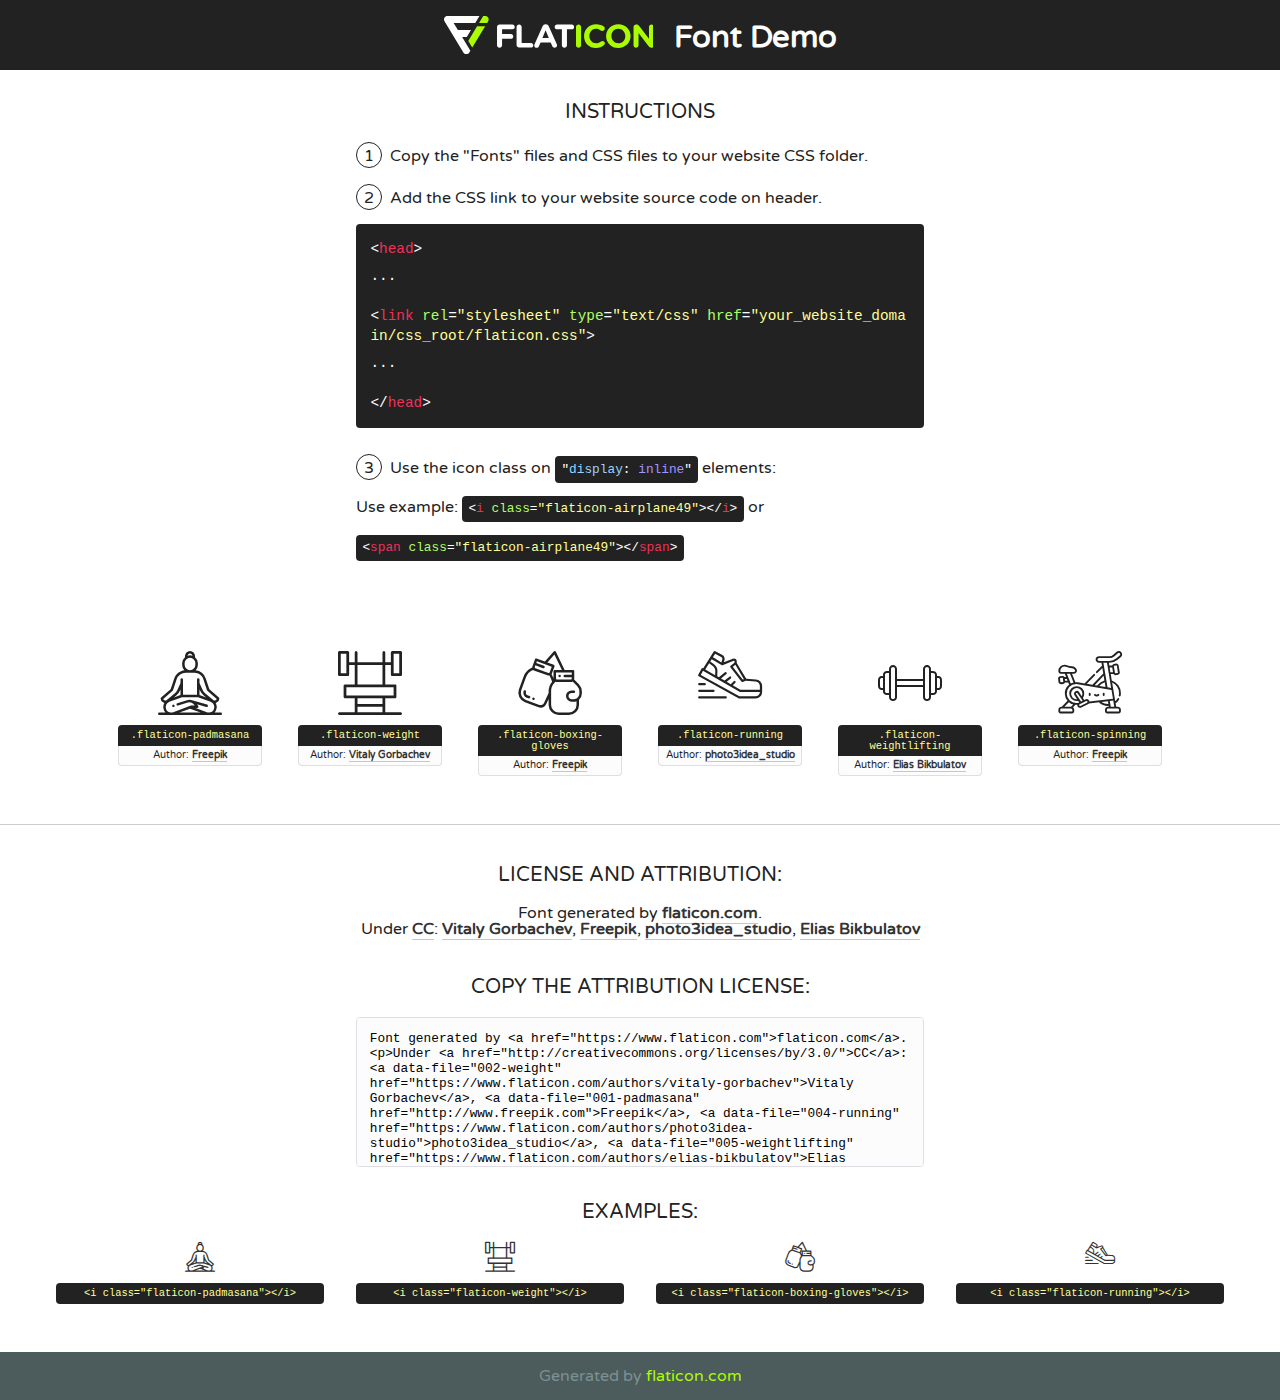
<file: fonts/flaticon-2/font/flaticon.html>
<!DOCTYPE html>
<!--
  Flaticon icon font: Flaticon
  Creation date: 08/11/2018 11:15
-->
<html>
<!DOCTYPE html>
<html>

<head>
    <title>Flaticon WebFont</title>
    <link href="http://fonts.googleapis.com/css?family=Varela+Round" rel="stylesheet" type="text/css" />
    <link rel="stylesheet" type="text/css" href="flaticon.css">
    <meta charset="UTF-8">
    <style>
    html, body, div, span, applet, object, iframe,
    h1, h2, h3, h4, h5, h6, p, blockquote, pre,
    a, abbr, acronym, address, big, cite, code,
    del, dfn, em, img, ins, kbd, q, s, samp,
    small, strike, strong, sub, sup, tt, var,
    b, u, i, center,
    dl, dt, dd, ol, ul, li,
    fieldset, form, label, legend,
    table, caption, tbody, tfoot, thead, tr, th, td,
    article, aside, canvas, details, embed, 
    figure, figcaption, footer, header, hgroup, 
    menu, nav, output, ruby, section, summary,
    time, mark, audio, video {
        margin: 0;
        padding: 0;
        border: 0;
        font-size: 100%;
        font: inherit;
        vertical-align: baseline;
    }
    /* HTML5 display-role reset for older browsers */
    article, aside, details, figcaption, figure, 
    footer, header, hgroup, menu, nav, section {
        display: block;
    }
    body {
        line-height: 1;
    }
    ol, ul {
        list-style: none;
    }
    blockquote, q {
        quotes: none;
    }
    blockquote:before, blockquote:after,
    q:before, q:after {
        content: '';
        content: none;
    }
    table {
        border-collapse: collapse;
        border-spacing: 0;
    }
    body {
        font-family: 'Varela Round', Helvetica, Arial, sans-serif;
        font-size: 16px;
        color: #222;
    }
    a {
        color: #333;
        border-bottom: 1px solid #a9fd00;
        font-weight: bold;
        text-decoration: none;
    }
    * {
        -moz-box-sizing: border-box;
        -webkit-box-sizing: border-box;
        box-sizing: border-box;
        margin: 0;
        padding: 0;
    }
    [class^="flaticon-"]:before, [class*=" flaticon-"]:before, [class^="flaticon-"]:after, [class*=" flaticon-"]:after {
        font-family: Flaticon;
        font-size: 30px;
        font-style: normal;
        margin-left: 20px;
        color: #333;
    }
    .wrapper {
        max-width: 600px;
        margin: auto;
        padding: 0 1em;
    }
    .title {
        font-size: 1.25em;
        text-align: center;
        margin-bottom: 1em;
        text-transform: uppercase;
    }
    header {
        text-align: center;
        background-color: #222;
        color: #fff;
        padding: 1em;
    }
    header .logo {
        width: 210px;
        height: 38px;
        display: inline-block;
        vertical-align: middle;
        margin-right: 1em;
        border: none;
    }
    header strong {
        font-size: 1.95em;
        font-weight: bold;
        vertical-align: middle;
        margin-top: 5px;
        display: inline-block;
    }
    .demo {
        margin: 2em auto;
        line-height: 1.25em;
    }
    .demo ul li {
        margin-bottom: 1em;
    }
    .demo ul li .num {
        color: #222;
        border-radius: 20px;
        display: inline-block;
        width: 26px;
        padding: 3px;
        height: 26px;
        text-align: center;
        margin-right: 0.5em;
        border: 1px solid #222;
    }
    .demo ul li code {
        background-color: #222;
        border-radius: 4px;
        padding: 0.25em 0.5em;
        display: inline-block;
        color: #fff;
        font-family: Consolas,Monaco,Lucida Console,Liberation Mono,DejaVu Sans Mono,Bitstream Vera Sans Mono,Courier New, monospace;
        font-weight: lighter;
        margin-top: 1em;
        font-size: 0.8em;
        word-break: break-all;
    }
    .demo ul li code.big {
        padding: 1em;
        font-size: 0.9em;
    }
    .demo ul li code .red {
        color: #EF3159;
    }
    .demo ul li code .green {
        color: #ACFF65;
    }
    .demo ul li code .yellow {
        color: #FFFF99;
    }
    .demo ul li code .blue {
        color: #99D3FF;
    }
    .demo ul li code .purple {
        color: #A295FF;
    }
    .demo ul li code .dots {
        margin-top: 0.5em;
        display: block;
    }
    #glyphs {
        border-bottom: 1px solid #ccc;
        padding: 2em 0;
        text-align: center;
    }
    .glyph {
        display: inline-block;
        width: 9em;
        margin: 1em;
        text-align: center;
        vertical-align: top;
        background: #FFF;
    }
    .glyph .glyph-icon {
        padding: 10px;
        display: block;
        font-family:"Flaticon";
        font-size: 64px;
        line-height: 1;
    }
    .glyph .glyph-icon:before {
        font-size: 64px;
        color: #222;
        margin-left: 0;
    }
    .class-name {
        font-size: 0.65em;
        background-color: #222;
        color: #fff;
        border-radius: 4px 4px 0 0;
        padding: 0.5em;
        color: #FFFF99;
        font-family: Consolas,Monaco,Lucida Console,Liberation Mono,DejaVu Sans Mono,Bitstream Vera Sans Mono,Courier New, monospace;
    }
    .author-name {
        font-size: 0.6em;
        background-color: #fcfcfd;
        border: 1px solid #DEDEE4;
        border-top: 0;
        border-radius: 0 0 4px 4px;
        padding: 0.5em;
    }
    .class-name:last-child {
        font-size: 10px;
        color:#888;
    }
    .class-name:last-child a {
        font-size: 10px;
        color:#555;
    }
    .class-name:last-child a:hover {
        color:#a9fd00;
    }
    .glyph > input {
        display: block;
        width: 100px;
        margin: 5px auto;
        text-align: center;
        font-size: 12px;
        cursor: text;
    }
    .glyph > input.icon-input {
        font-family:"Flaticon";
        font-size: 16px;
        margin-bottom: 10px;
    }
    .attribution .title {
        margin-top: 2em;
    }
    .attribution textarea {
        background-color: #fcfcfd;
        padding: 1em;
        border: none;
        box-shadow: none;
        border: 1px solid #DEDEE4;
        border-radius: 4px;
        resize: none;
        width: 100%;
        height: 150px;
        font-size: 0.8em;
        font-family: Consolas,Monaco,Lucida Console,Liberation Mono,DejaVu Sans Mono,Bitstream Vera Sans Mono,Courier New, monospace;
        -webkit-appearance: none;
    }
    .iconsuse {
        margin: 2em auto;
        text-align: center;
        max-width: 1200px;
    }
    .iconsuse:after {
        content: '';
        display: table;
        clear: both;
    }
    .iconsuse .image {
        float: left;
        width: 25%;
        padding: 0 1em;
    }
    .iconsuse .image p {
        margin-bottom: 1em;
    }
    .iconsuse .image span {
        display: block;
        font-size: 0.65em;
        background-color: #222;
        color: #fff;
        border-radius: 4px;
        padding: 0.5em;
        color: #FFFF99;
        margin-top: 1em;
        font-family: Consolas,Monaco,Lucida Console,Liberation Mono,DejaVu Sans Mono,Bitstream Vera Sans Mono,Courier New, monospace;
    }
    #footer {
        text-align: center;
        background-color: #4C5B5C;
        color: #7c9192;
        padding: 1em;
    }
    #footer a {
        border: none;
        color: #a9fd00;
        font-weight: normal;
    }
    @media (max-width: 960px) {
        .iconsuse .image {
            width: 50%;
        }
    }
    @media (max-width: 560px) {
        .iconsuse .image {
            width: 100%;
        }
    }
    </style>
</head>

<body class="characters-off">

    <header>
        <a href="https://www.flaticon.com" target="_blank" class="logo">
            <svg version="1.1" xmlns="http://www.w3.org/2000/svg" xmlns:xlink="http://www.w3.org/1999/xlink" xmlns:a="http://ns.adobe.com/AdobeSVGViewerExtensions/3.0/" viewBox="0 0 560.875 102.036" enable-background="new 0 0 560.875 102.036" xml:space="preserve">
                <defs>
                </defs>
                <g>
                    <g class="letters">
                        <path fill="#ffffff" d="M141.596,29.675c0-3.777,2.985-6.767,6.764-6.767h34.438c3.426,0,6.15,2.728,6.15,6.15
                        c0,3.43-2.724,6.149-6.15,6.149h-27.674v13.091h23.719c3.429,0,6.151,2.724,6.151,6.15c0,3.43-2.723,6.149-6.151,6.149h-23.719
                        v17.574c0,3.773-2.986,6.761-6.764,6.761c-3.779,0-6.764-2.989-6.764-6.761V29.675z"></path>
                        <path fill="#ffffff" d="M193.844,29.149c0-3.781,2.985-6.767,6.764-6.767c3.776,0,6.763,2.985,6.763,6.767v42.957h25.039
                        c3.426,0,6.149,2.726,6.149,6.153c0,3.425-2.723,6.15-6.149,6.15h-31.802c-3.779,0-6.764-2.986-6.764-6.768V29.149z"></path>
                        <path fill="#ffffff" d="M241.891,75.71l21.438-48.407c1.492-3.341,4.215-5.357,7.906-5.357h0.792
                        c3.686,0,6.323,2.017,7.815,5.357l21.439,48.407c0.436,0.967,0.701,1.845,0.701,2.723c0,3.602-2.809,6.501-6.414,6.501
                        c-3.161,0-5.269-1.845-6.499-4.655l-4.132-9.661h-27.059l-4.301,10.102c-1.144,2.631-3.426,4.214-6.237,4.214
                        c-3.517,0-6.24-2.81-6.24-6.325C241.1,77.64,241.451,76.677,241.891,75.71z M279.932,58.666l-8.521-20.297l-8.526,20.297H279.932
                        z"></path>
                        <path fill="#ffffff" d="M314.864,35.387H301.86c-3.429,0-6.239-2.813-6.239-6.238c0-3.429,2.811-6.24,6.239-6.24h39.533
                        c3.426,0,6.237,2.811,6.237,6.24c0,3.425-2.811,6.238-6.237,6.238h-13.001v42.785c0,3.773-2.99,6.761-6.764,6.761
                        c-3.779,0-6.764-2.989-6.764-6.761V35.387z"></path>
                        <path fill="#A9FD00" d="M352.615,29.149c0-3.781,2.985-6.767,6.767-6.767c3.774,0,6.761,2.985,6.761,6.767v49.024
                        c0,3.773-2.987,6.761-6.761,6.761c-3.781,0-6.767-2.989-6.767-6.761V29.149z"></path>
                        <path fill="#A9FD00" d="M374.132,53.836v-0.179c0-17.481,13.178-31.801,32.065-31.801c9.22,0,15.459,2.458,20.557,6.238
                        c1.402,1.054,2.637,2.985,2.637,5.357c0,3.692-2.985,6.59-6.681,6.59c-1.845,0-3.071-0.702-4.044-1.319
                        c-3.776-2.813-7.729-4.393-12.562-4.393c-10.364,0-17.831,8.611-17.831,19.154v0.173c0,10.542,7.291,19.329,17.831,19.329
                        c5.715,0,9.492-1.756,13.359-4.834c1.049-0.874,2.458-1.491,4.039-1.491c3.429,0,6.325,2.813,6.325,6.236
                        c0,2.106-1.056,3.78-2.282,4.834c-5.539,4.834-12.036,7.733-21.878,7.733C387.572,85.464,374.132,71.493,374.132,53.836z"></path>
                        <path fill="#A9FD00" d="M433.009,53.836v-0.179c0-17.481,13.79-31.801,32.766-31.801c18.981,0,32.592,14.143,32.592,31.628v0.173
                        c0,17.483-13.785,31.807-32.769,31.807C446.625,85.464,433.009,71.32,433.009,53.836z M484.224,53.836v-0.179
                        c0-10.539-7.725-19.326-18.626-19.326c-10.893,0-18.449,8.611-18.449,19.154v0.173c0,10.542,7.73,19.329,18.626,19.329
                        C476.676,72.986,484.224,64.378,484.224,53.836z"></path>
                        <path fill="#A9FD00" d="M506.233,29.321c0-3.774,2.99-6.763,6.767-6.763h1.401c3.252,0,5.183,1.583,7.029,3.953l26.093,34.265
                        V29.059c0-3.692,2.99-6.677,6.681-6.677c3.683,0,6.671,2.985,6.671,6.677v48.934c0,3.78-2.987,6.765-6.764,6.765h-0.436
                        c-3.257,0-5.188-1.581-7.034-3.953l-27.056-35.492v32.944c0,3.687-2.985,6.676-6.678,6.676c-3.683,0-6.673-2.989-6.673-6.676
                        V29.321z"></path>
                    </g>
                    <g class="insignia">
                        <path fill="#ffffff" d="M48.372,56.137h12.517l11.156-18.537H37.186L25.688,18.539h57.825L94.668,0H9.271
                        C5.925,0,2.842,1.801,1.198,4.716c-1.644,2.907-1.593,6.482,0.134,9.343l50.38,83.501c1.678,2.781,4.689,4.476,7.938,4.476
                        c3.246,0,6.257-1.695,7.935-4.476l2.898-4.804L48.372,56.137z"></path>
                        <g class="i">
                            <path fill="#A9FD00" d="M93.575,18.539h0.031v0.004l21.652,0.004l2.705-4.488c1.727-2.861,1.778-6.436,0.133-9.343
                            C116.454,1.801,113.371,0,110.026,0h-5.294L93.575,18.539z"></path>
                            <polygon fill="#A9FD00" points="88.291,27.356 64.725,66.486 75.519,84.404 109.942,27.356"></polygon>
                        </g>
                    </g>
                </g>
            </svg>
        </a>
        <strong>Font Demo</strong>
    </header>


    <section class="demo wrapper">

        <p class="title">Instructions</p>

        <ul>
            <li>
                <span class="num">1</span>Copy the "Fonts" files and CSS files to your website CSS folder.
            </li>
            <li>
                <span class="num">2</span>Add the CSS link to your website source code on header.
                <code class="big">
                    &lt;<span class="red">head</span>&gt;
                    <br/><span class="dots">...</span>
                    <br/>&lt;<span class="red">link</span> <span class="green">rel</span>=<span class="yellow">"stylesheet"</span> <span class="green">type</span>=<span class="yellow">"text/css"</span> <span class="green">href</span>=<span class="yellow">"your_website_domain/css_root/flaticon.css"</span>&gt;
                    <br/><span class="dots">...</span>
                    <br/>&lt;/<span class="red">head</span>&gt;
                </code>
            </li>

            <li>
                <p>
                    <span class="num">3</span>Use the icon class on <code>"<span class="blue">display</span>:<span class="purple"> inline</span>"</code> elements:
                    <br />
                    Use example: <code>&lt;<span class="red">i</span> <span class="green">class</span>=<span class="yellow">&quot;flaticon-airplane49&quot;</span>&gt;&lt;/<span class="red">i</span>&gt;</code> or <code>&lt;<span class="red">span</span> <span class="green">class</span>=<span class="yellow">&quot;flaticon-airplane49&quot;</span>&gt;&lt;/<span class="red">span</span>&gt;</code>
            </li>
        </ul>

    </section>




   <section id="glyphs">          
    
      
        <div class="glyph"><div class="glyph-icon flaticon-padmasana"></div>
            <div class="class-name">.flaticon-padmasana</div>
            <div class="author-name">Author: <a data-file="001-padmasana" href="http://www.freepik.com">Freepik</a> </div> 
        </div>        
        
        <div class="glyph"><div class="glyph-icon flaticon-weight"></div>
            <div class="class-name">.flaticon-weight</div>
            <div class="author-name">Author: <a data-file="002-weight" href="https://www.flaticon.com/authors/vitaly-gorbachev">Vitaly Gorbachev</a> </div> 
        </div>        
        
        <div class="glyph"><div class="glyph-icon flaticon-boxing-gloves"></div>
            <div class="class-name">.flaticon-boxing-gloves</div>
            <div class="author-name">Author: <a data-file="003-boxing-gloves" href="http://www.freepik.com">Freepik</a> </div> 
        </div>        
        
        <div class="glyph"><div class="glyph-icon flaticon-running"></div>
            <div class="class-name">.flaticon-running</div>
            <div class="author-name">Author: <a data-file="004-running" href="https://www.flaticon.com/authors/photo3idea-studio">photo3idea_studio</a> </div> 
        </div>        
        
        <div class="glyph"><div class="glyph-icon flaticon-weightlifting"></div>
            <div class="class-name">.flaticon-weightlifting</div>
            <div class="author-name">Author: <a data-file="005-weightlifting" href="https://www.flaticon.com/authors/elias-bikbulatov">Elias Bikbulatov</a> </div> 
        </div>        
        
        <div class="glyph"><div class="glyph-icon flaticon-spinning"></div>
            <div class="class-name">.flaticon-spinning</div>
            <div class="author-name">Author: <a data-file="006-spinning" href="http://www.freepik.com">Freepik</a> </div> 
        </div>        
        

    </section>



    <section class="attribution wrapper"   style="text-align:center;">

      <div class="title">License and attribution:</div><div class="attrDiv">Font generated by <a href="https://www.flaticon.com">flaticon.com</a>. <div><p>Under <a href="http://creativecommons.org/licenses/by/3.0/">CC</a>: <a data-file="002-weight" href="https://www.flaticon.com/authors/vitaly-gorbachev">Vitaly Gorbachev</a>, <a data-file="001-padmasana" href="http://www.freepik.com">Freepik</a>, <a data-file="004-running" href="https://www.flaticon.com/authors/photo3idea-studio">photo3idea_studio</a>, <a data-file="005-weightlifting" href="https://www.flaticon.com/authors/elias-bikbulatov">Elias Bikbulatov</a></p>  </div>
      </div>
      <div class="title">Copy the Attribution License:</div>

    <textarea onclick="this.focus();this.select();">Font generated by &lt;a href=&quot;https://www.flaticon.com&quot;&gt;flaticon.com&lt;/a&gt;. <p>Under <a href="http://creativecommons.org/licenses/by/3.0/">CC</a>: <a data-file="002-weight" href="https://www.flaticon.com/authors/vitaly-gorbachev">Vitaly Gorbachev</a>, <a data-file="001-padmasana" href="http://www.freepik.com">Freepik</a>, <a data-file="004-running" href="https://www.flaticon.com/authors/photo3idea-studio">photo3idea_studio</a>, <a data-file="005-weightlifting" href="https://www.flaticon.com/authors/elias-bikbulatov">Elias Bikbulatov</a></p>  
     </textarea>

    </section>

    <section class="iconsuse">

          <div class="title">Examples:</div>            
             
            <div class="image">
                <p>
                    <i class="glyph-icon flaticon-padmasana"></i> 
                    <span>&lt;i class=&quot;flaticon-padmasana&quot;&gt;&lt;/i&gt;</span>
                </p>
            </div>
            
            <div class="image">
                <p>
                    <i class="glyph-icon flaticon-weight"></i> 
                    <span>&lt;i class=&quot;flaticon-weight&quot;&gt;&lt;/i&gt;</span>
                </p>
            </div>
            
            <div class="image">
                <p>
                    <i class="glyph-icon flaticon-boxing-gloves"></i> 
                    <span>&lt;i class=&quot;flaticon-boxing-gloves&quot;&gt;&lt;/i&gt;</span>
                </p>
            </div>
            
            <div class="image">
                <p>
                    <i class="glyph-icon flaticon-running"></i> 
                    <span>&lt;i class=&quot;flaticon-running&quot;&gt;&lt;/i&gt;</span>
                </p>
            </div>
                       
        </div>
                            
    </section>

<div id="footer">
    <div>Generated by <a href="https://www.flaticon.com">flaticon.com</a>
    </div>
</div>



</body>
</html>
</file>
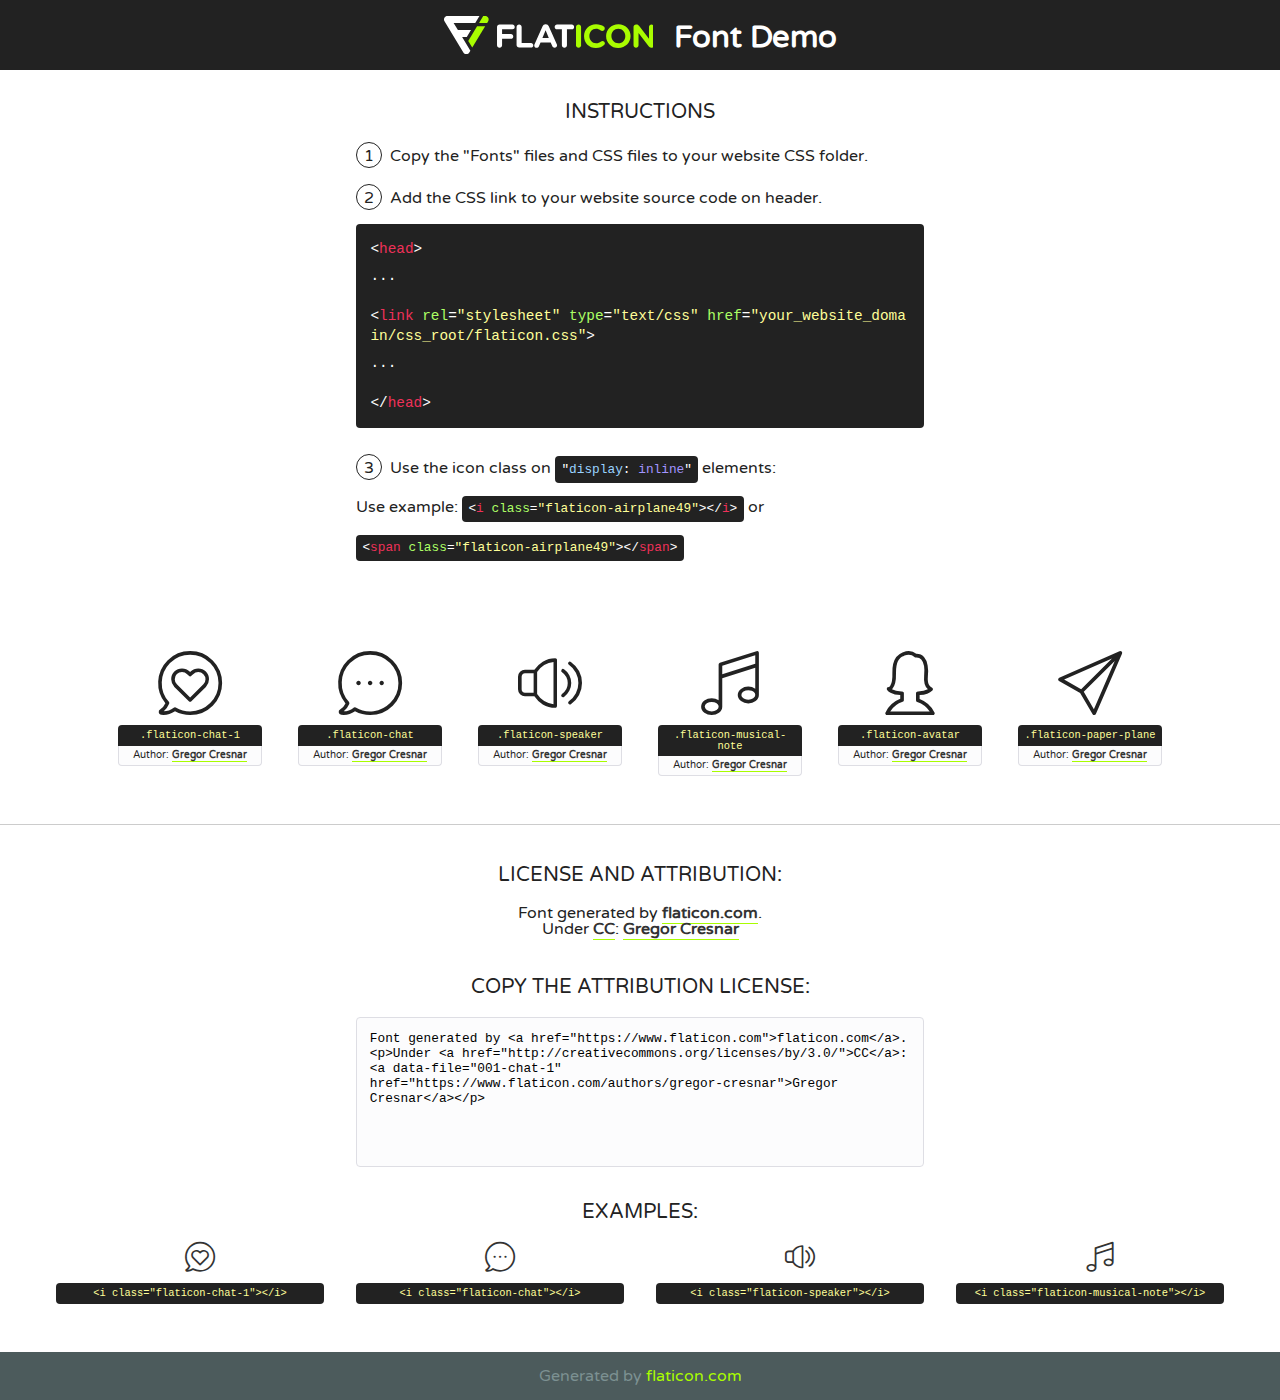
<file: fonts/flaticon/font/flaticon.html>
<!DOCTYPE html>
<!--
  Flaticon icon font: Flaticon
  Creation date: 15/11/2018 11:43
-->
<html>
<!DOCTYPE html>
<html>

<head>
    <title>Flaticon WebFont</title>
    <link href="http://fonts.googleapis.com/css?family=Varela+Round" rel="stylesheet" type="text/css" />
    <link rel="stylesheet" type="text/css" href="flaticon.css">
    <meta charset="UTF-8">
    <style>
    html, body, div, span, applet, object, iframe,
    h1, h2, h3, h4, h5, h6, p, blockquote, pre,
    a, abbr, acronym, address, big, cite, code,
    del, dfn, em, img, ins, kbd, q, s, samp,
    small, strike, strong, sub, sup, tt, var,
    b, u, i, center,
    dl, dt, dd, ol, ul, li,
    fieldset, form, label, legend,
    table, caption, tbody, tfoot, thead, tr, th, td,
    article, aside, canvas, details, embed, 
    figure, figcaption, footer, header, hgroup, 
    menu, nav, output, ruby, section, summary,
    time, mark, audio, video {
        margin: 0;
        padding: 0;
        border: 0;
        font-size: 100%;
        font: inherit;
        vertical-align: baseline;
    }
    /* HTML5 display-role reset for older browsers */
    article, aside, details, figcaption, figure, 
    footer, header, hgroup, menu, nav, section {
        display: block;
    }
    body {
        line-height: 1;
    }
    ol, ul {
        list-style: none;
    }
    blockquote, q {
        quotes: none;
    }
    blockquote:before, blockquote:after,
    q:before, q:after {
        content: '';
        content: none;
    }
    table {
        border-collapse: collapse;
        border-spacing: 0;
    }
    body {
        font-family: 'Varela Round', Helvetica, Arial, sans-serif;
        font-size: 16px;
        color: #222;
    }
    a {
        color: #333;
        border-bottom: 1px solid #a9fd00;
        font-weight: bold;
        text-decoration: none;
    }
    * {
        -moz-box-sizing: border-box;
        -webkit-box-sizing: border-box;
        box-sizing: border-box;
        margin: 0;
        padding: 0;
    }
    [class^="flaticon-"]:before, [class*=" flaticon-"]:before, [class^="flaticon-"]:after, [class*=" flaticon-"]:after {
        font-family: Flaticon;
        font-size: 30px;
        font-style: normal;
        margin-left: 20px;
        color: #333;
    }
    .wrapper {
        max-width: 600px;
        margin: auto;
        padding: 0 1em;
    }
    .title {
        font-size: 1.25em;
        text-align: center;
        margin-bottom: 1em;
        text-transform: uppercase;
    }
    header {
        text-align: center;
        background-color: #222;
        color: #fff;
        padding: 1em;
    }
    header .logo {
        width: 210px;
        height: 38px;
        display: inline-block;
        vertical-align: middle;
        margin-right: 1em;
        border: none;
    }
    header strong {
        font-size: 1.95em;
        font-weight: bold;
        vertical-align: middle;
        margin-top: 5px;
        display: inline-block;
    }
    .demo {
        margin: 2em auto;
        line-height: 1.25em;
    }
    .demo ul li {
        margin-bottom: 1em;
    }
    .demo ul li .num {
        color: #222;
        border-radius: 20px;
        display: inline-block;
        width: 26px;
        padding: 3px;
        height: 26px;
        text-align: center;
        margin-right: 0.5em;
        border: 1px solid #222;
    }
    .demo ul li code {
        background-color: #222;
        border-radius: 4px;
        padding: 0.25em 0.5em;
        display: inline-block;
        color: #fff;
        font-family: Consolas,Monaco,Lucida Console,Liberation Mono,DejaVu Sans Mono,Bitstream Vera Sans Mono,Courier New, monospace;
        font-weight: lighter;
        margin-top: 1em;
        font-size: 0.8em;
        word-break: break-all;
    }
    .demo ul li code.big {
        padding: 1em;
        font-size: 0.9em;
    }
    .demo ul li code .red {
        color: #EF3159;
    }
    .demo ul li code .green {
        color: #ACFF65;
    }
    .demo ul li code .yellow {
        color: #FFFF99;
    }
    .demo ul li code .blue {
        color: #99D3FF;
    }
    .demo ul li code .purple {
        color: #A295FF;
    }
    .demo ul li code .dots {
        margin-top: 0.5em;
        display: block;
    }
    #glyphs {
        border-bottom: 1px solid #ccc;
        padding: 2em 0;
        text-align: center;
    }
    .glyph {
        display: inline-block;
        width: 9em;
        margin: 1em;
        text-align: center;
        vertical-align: top;
        background: #FFF;
    }
    .glyph .glyph-icon {
        padding: 10px;
        display: block;
        font-family:"Flaticon";
        font-size: 64px;
        line-height: 1;
    }
    .glyph .glyph-icon:before {
        font-size: 64px;
        color: #222;
        margin-left: 0;
    }
    .class-name {
        font-size: 0.65em;
        background-color: #222;
        color: #fff;
        border-radius: 4px 4px 0 0;
        padding: 0.5em;
        color: #FFFF99;
        font-family: Consolas,Monaco,Lucida Console,Liberation Mono,DejaVu Sans Mono,Bitstream Vera Sans Mono,Courier New, monospace;
    }
    .author-name {
        font-size: 0.6em;
        background-color: #fcfcfd;
        border: 1px solid #DEDEE4;
        border-top: 0;
        border-radius: 0 0 4px 4px;
        padding: 0.5em;
    }
    .class-name:last-child {
        font-size: 10px;
        color:#888;
    }
    .class-name:last-child a {
        font-size: 10px;
        color:#555;
    }
    .class-name:last-child a:hover {
        color:#a9fd00;
    }
    .glyph > input {
        display: block;
        width: 100px;
        margin: 5px auto;
        text-align: center;
        font-size: 12px;
        cursor: text;
    }
    .glyph > input.icon-input {
        font-family:"Flaticon";
        font-size: 16px;
        margin-bottom: 10px;
    }
    .attribution .title {
        margin-top: 2em;
    }
    .attribution textarea {
        background-color: #fcfcfd;
        padding: 1em;
        border: none;
        box-shadow: none;
        border: 1px solid #DEDEE4;
        border-radius: 4px;
        resize: none;
        width: 100%;
        height: 150px;
        font-size: 0.8em;
        font-family: Consolas,Monaco,Lucida Console,Liberation Mono,DejaVu Sans Mono,Bitstream Vera Sans Mono,Courier New, monospace;
        -webkit-appearance: none;
    }
    .iconsuse {
        margin: 2em auto;
        text-align: center;
        max-width: 1200px;
    }
    .iconsuse:after {
        content: '';
        display: table;
        clear: both;
    }
    .iconsuse .image {
        float: left;
        width: 25%;
        padding: 0 1em;
    }
    .iconsuse .image p {
        margin-bottom: 1em;
    }
    .iconsuse .image span {
        display: block;
        font-size: 0.65em;
        background-color: #222;
        color: #fff;
        border-radius: 4px;
        padding: 0.5em;
        color: #FFFF99;
        margin-top: 1em;
        font-family: Consolas,Monaco,Lucida Console,Liberation Mono,DejaVu Sans Mono,Bitstream Vera Sans Mono,Courier New, monospace;
    }
    #footer {
        text-align: center;
        background-color: #4C5B5C;
        color: #7c9192;
        padding: 1em;
    }
    #footer a {
        border: none;
        color: #a9fd00;
        font-weight: normal;
    }
    @media (max-width: 960px) {
        .iconsuse .image {
            width: 50%;
        }
    }
    @media (max-width: 560px) {
        .iconsuse .image {
            width: 100%;
        }
    }
    </style>
</head>

<body class="characters-off">

    <header>
        <a href="https://www.flaticon.com" target="_blank" class="logo">
            <svg version="1.1" xmlns="http://www.w3.org/2000/svg" xmlns:xlink="http://www.w3.org/1999/xlink" xmlns:a="http://ns.adobe.com/AdobeSVGViewerExtensions/3.0/" viewBox="0 0 560.875 102.036" enable-background="new 0 0 560.875 102.036" xml:space="preserve">
                <defs>
                </defs>
                <g>
                    <g class="letters">
                        <path fill="#ffffff" d="M141.596,29.675c0-3.777,2.985-6.767,6.764-6.767h34.438c3.426,0,6.15,2.728,6.15,6.15
                        c0,3.43-2.724,6.149-6.15,6.149h-27.674v13.091h23.719c3.429,0,6.151,2.724,6.151,6.15c0,3.43-2.723,6.149-6.151,6.149h-23.719
                        v17.574c0,3.773-2.986,6.761-6.764,6.761c-3.779,0-6.764-2.989-6.764-6.761V29.675z"></path>
                        <path fill="#ffffff" d="M193.844,29.149c0-3.781,2.985-6.767,6.764-6.767c3.776,0,6.763,2.985,6.763,6.767v42.957h25.039
                        c3.426,0,6.149,2.726,6.149,6.153c0,3.425-2.723,6.15-6.149,6.15h-31.802c-3.779,0-6.764-2.986-6.764-6.768V29.149z"></path>
                        <path fill="#ffffff" d="M241.891,75.71l21.438-48.407c1.492-3.341,4.215-5.357,7.906-5.357h0.792
                        c3.686,0,6.323,2.017,7.815,5.357l21.439,48.407c0.436,0.967,0.701,1.845,0.701,2.723c0,3.602-2.809,6.501-6.414,6.501
                        c-3.161,0-5.269-1.845-6.499-4.655l-4.132-9.661h-27.059l-4.301,10.102c-1.144,2.631-3.426,4.214-6.237,4.214
                        c-3.517,0-6.24-2.81-6.24-6.325C241.1,77.64,241.451,76.677,241.891,75.71z M279.932,58.666l-8.521-20.297l-8.526,20.297H279.932
                        z"></path>
                        <path fill="#ffffff" d="M314.864,35.387H301.86c-3.429,0-6.239-2.813-6.239-6.238c0-3.429,2.811-6.24,6.239-6.24h39.533
                        c3.426,0,6.237,2.811,6.237,6.24c0,3.425-2.811,6.238-6.237,6.238h-13.001v42.785c0,3.773-2.99,6.761-6.764,6.761
                        c-3.779,0-6.764-2.989-6.764-6.761V35.387z"></path>
                        <path fill="#A9FD00" d="M352.615,29.149c0-3.781,2.985-6.767,6.767-6.767c3.774,0,6.761,2.985,6.761,6.767v49.024
                        c0,3.773-2.987,6.761-6.761,6.761c-3.781,0-6.767-2.989-6.767-6.761V29.149z"></path>
                        <path fill="#A9FD00" d="M374.132,53.836v-0.179c0-17.481,13.178-31.801,32.065-31.801c9.22,0,15.459,2.458,20.557,6.238
                        c1.402,1.054,2.637,2.985,2.637,5.357c0,3.692-2.985,6.59-6.681,6.59c-1.845,0-3.071-0.702-4.044-1.319
                        c-3.776-2.813-7.729-4.393-12.562-4.393c-10.364,0-17.831,8.611-17.831,19.154v0.173c0,10.542,7.291,19.329,17.831,19.329
                        c5.715,0,9.492-1.756,13.359-4.834c1.049-0.874,2.458-1.491,4.039-1.491c3.429,0,6.325,2.813,6.325,6.236
                        c0,2.106-1.056,3.78-2.282,4.834c-5.539,4.834-12.036,7.733-21.878,7.733C387.572,85.464,374.132,71.493,374.132,53.836z"></path>
                        <path fill="#A9FD00" d="M433.009,53.836v-0.179c0-17.481,13.79-31.801,32.766-31.801c18.981,0,32.592,14.143,32.592,31.628v0.173
                        c0,17.483-13.785,31.807-32.769,31.807C446.625,85.464,433.009,71.32,433.009,53.836z M484.224,53.836v-0.179
                        c0-10.539-7.725-19.326-18.626-19.326c-10.893,0-18.449,8.611-18.449,19.154v0.173c0,10.542,7.73,19.329,18.626,19.329
                        C476.676,72.986,484.224,64.378,484.224,53.836z"></path>
                        <path fill="#A9FD00" d="M506.233,29.321c0-3.774,2.99-6.763,6.767-6.763h1.401c3.252,0,5.183,1.583,7.029,3.953l26.093,34.265
                        V29.059c0-3.692,2.99-6.677,6.681-6.677c3.683,0,6.671,2.985,6.671,6.677v48.934c0,3.78-2.987,6.765-6.764,6.765h-0.436
                        c-3.257,0-5.188-1.581-7.034-3.953l-27.056-35.492v32.944c0,3.687-2.985,6.676-6.678,6.676c-3.683,0-6.673-2.989-6.673-6.676
                        V29.321z"></path>
                    </g>
                    <g class="insignia">
                        <path fill="#ffffff" d="M48.372,56.137h12.517l11.156-18.537H37.186L25.688,18.539h57.825L94.668,0H9.271
                        C5.925,0,2.842,1.801,1.198,4.716c-1.644,2.907-1.593,6.482,0.134,9.343l50.38,83.501c1.678,2.781,4.689,4.476,7.938,4.476
                        c3.246,0,6.257-1.695,7.935-4.476l2.898-4.804L48.372,56.137z"></path>
                        <g class="i">
                            <path fill="#A9FD00" d="M93.575,18.539h0.031v0.004l21.652,0.004l2.705-4.488c1.727-2.861,1.778-6.436,0.133-9.343
                            C116.454,1.801,113.371,0,110.026,0h-5.294L93.575,18.539z"></path>
                            <polygon fill="#A9FD00" points="88.291,27.356 64.725,66.486 75.519,84.404 109.942,27.356"></polygon>
                        </g>
                    </g>
                </g>
            </svg>
        </a>
        <strong>Font Demo</strong>
    </header>


    <section class="demo wrapper">

        <p class="title">Instructions</p>

        <ul>
            <li>
                <span class="num">1</span>Copy the "Fonts" files and CSS files to your website CSS folder.
            </li>
            <li>
                <span class="num">2</span>Add the CSS link to your website source code on header.
                <code class="big">
                    &lt;<span class="red">head</span>&gt;
                    <br/><span class="dots">...</span>
                    <br/>&lt;<span class="red">link</span> <span class="green">rel</span>=<span class="yellow">"stylesheet"</span> <span class="green">type</span>=<span class="yellow">"text/css"</span> <span class="green">href</span>=<span class="yellow">"your_website_domain/css_root/flaticon.css"</span>&gt;
                    <br/><span class="dots">...</span>
                    <br/>&lt;/<span class="red">head</span>&gt;
                </code>
            </li>

            <li>
                <p>
                    <span class="num">3</span>Use the icon class on <code>"<span class="blue">display</span>:<span class="purple"> inline</span>"</code> elements:
                    <br />
                    Use example: <code>&lt;<span class="red">i</span> <span class="green">class</span>=<span class="yellow">&quot;flaticon-airplane49&quot;</span>&gt;&lt;/<span class="red">i</span>&gt;</code> or <code>&lt;<span class="red">span</span> <span class="green">class</span>=<span class="yellow">&quot;flaticon-airplane49&quot;</span>&gt;&lt;/<span class="red">span</span>&gt;</code>
            </li>
        </ul>

    </section>




   <section id="glyphs">          
    
      
        <div class="glyph"><div class="glyph-icon flaticon-chat-1"></div>
            <div class="class-name">.flaticon-chat-1</div>
            <div class="author-name">Author: <a data-file="001-chat-1" href="https://www.flaticon.com/authors/gregor-cresnar">Gregor Cresnar</a> </div> 
        </div>        
        
        <div class="glyph"><div class="glyph-icon flaticon-chat"></div>
            <div class="class-name">.flaticon-chat</div>
            <div class="author-name">Author: <a data-file="002-chat" href="https://www.flaticon.com/authors/gregor-cresnar">Gregor Cresnar</a> </div> 
        </div>        
        
        <div class="glyph"><div class="glyph-icon flaticon-speaker"></div>
            <div class="class-name">.flaticon-speaker</div>
            <div class="author-name">Author: <a data-file="003-speaker" href="https://www.flaticon.com/authors/gregor-cresnar">Gregor Cresnar</a> </div> 
        </div>        
        
        <div class="glyph"><div class="glyph-icon flaticon-musical-note"></div>
            <div class="class-name">.flaticon-musical-note</div>
            <div class="author-name">Author: <a data-file="004-musical-note" href="https://www.flaticon.com/authors/gregor-cresnar">Gregor Cresnar</a> </div> 
        </div>        
        
        <div class="glyph"><div class="glyph-icon flaticon-avatar"></div>
            <div class="class-name">.flaticon-avatar</div>
            <div class="author-name">Author: <a data-file="005-avatar" href="https://www.flaticon.com/authors/gregor-cresnar">Gregor Cresnar</a> </div> 
        </div>        
        
        <div class="glyph"><div class="glyph-icon flaticon-paper-plane"></div>
            <div class="class-name">.flaticon-paper-plane</div>
            <div class="author-name">Author: <a data-file="006-paper-plane" href="https://www.flaticon.com/authors/gregor-cresnar">Gregor Cresnar</a> </div> 
        </div>        
        

    </section>



    <section class="attribution wrapper"   style="text-align:center;">

      <div class="title">License and attribution:</div><div class="attrDiv">Font generated by <a href="https://www.flaticon.com">flaticon.com</a>. <div><p>Under <a href="http://creativecommons.org/licenses/by/3.0/">CC</a>: <a data-file="001-chat-1" href="https://www.flaticon.com/authors/gregor-cresnar">Gregor Cresnar</a></p>  </div>
      </div>
      <div class="title">Copy the Attribution License:</div>

    <textarea onclick="this.focus();this.select();">Font generated by &lt;a href=&quot;https://www.flaticon.com&quot;&gt;flaticon.com&lt;/a&gt;. <p>Under <a href="http://creativecommons.org/licenses/by/3.0/">CC</a>: <a data-file="001-chat-1" href="https://www.flaticon.com/authors/gregor-cresnar">Gregor Cresnar</a></p>  
     </textarea>

    </section>

    <section class="iconsuse">

          <div class="title">Examples:</div>            
             
            <div class="image">
                <p>
                    <i class="glyph-icon flaticon-chat-1"></i> 
                    <span>&lt;i class=&quot;flaticon-chat-1&quot;&gt;&lt;/i&gt;</span>
                </p>
            </div>
            
            <div class="image">
                <p>
                    <i class="glyph-icon flaticon-chat"></i> 
                    <span>&lt;i class=&quot;flaticon-chat&quot;&gt;&lt;/i&gt;</span>
                </p>
            </div>
            
            <div class="image">
                <p>
                    <i class="glyph-icon flaticon-speaker"></i> 
                    <span>&lt;i class=&quot;flaticon-speaker&quot;&gt;&lt;/i&gt;</span>
                </p>
            </div>
            
            <div class="image">
                <p>
                    <i class="glyph-icon flaticon-musical-note"></i> 
                    <span>&lt;i class=&quot;flaticon-musical-note&quot;&gt;&lt;/i&gt;</span>
                </p>
            </div>
                       
        </div>
                            
    </section>

<div id="footer">
    <div>Generated by <a href="https://www.flaticon.com">flaticon.com</a>
    </div>
</div>



</body>
</html>
</file>
<file: fonts/flaticon-2/font/flaticon.css>
/*
  	Flaticon icon font: Flaticon
  	Creation date: 08/11/2018 11:15
  	*/

@font-face {
  font-family: "Flaticon";
  src: url("./Flaticon.eot");
  src: url("./Flaticon.eot?#iefix") format("embedded-opentype"),
       url("./Flaticon.woff") format("woff"),
       url("./Flaticon.ttf") format("truetype"),
       url("./Flaticon.svg#Flaticon") format("svg");
  font-weight: normal;
  font-style: normal;
}

@media screen and (-webkit-min-device-pixel-ratio:0) {
  @font-face {
    font-family: "Flaticon";
    src: url("./Flaticon.svg#Flaticon") format("svg");
  }
}

[class^="flaticon-"]:before, [class*=" flaticon-"]:before,
[class^="flaticon-"]:after, [class*=" flaticon-"]:after {   
  font-family: Flaticon;
  speak: none;
  font-style: normal;
  font-weight: normal;
  font-variant: normal;
  text-transform: none;
  line-height: 1;

  /* Better Font Rendering =========== */
  -webkit-font-smoothing: antialiased;
  -moz-osx-font-smoothing: grayscale;
}


.flaticon-padmasana:before { content: "\f100"; }
.flaticon-weight:before { content: "\f101"; }
.flaticon-boxing-gloves:before { content: "\f102"; }
.flaticon-running:before { content: "\f103"; }
.flaticon-weightlifting:before { content: "\f104"; }
.flaticon-spinning:before { content: "\f105"; }
</file>
<file: fonts/flaticon/font/flaticon.css>
/*
  	Flaticon icon font: Flaticon
  	Creation date: 15/11/2018 11:43
  	*/

@font-face {
  font-family: "Flaticon";
  src: url("./Flaticon.eot");
  src: url("./Flaticon.eot?#iefix") format("embedded-opentype"),
       url("./Flaticon.woff") format("woff"),
       url("./Flaticon.ttf") format("truetype"),
       url("./Flaticon.svg#Flaticon") format("svg");
  font-weight: normal;
  font-style: normal;
}

@media screen and (-webkit-min-device-pixel-ratio:0) {
  @font-face {
    font-family: "Flaticon";
    src: url("./Flaticon.svg#Flaticon") format("svg");
  }
}

[class^="flaticon-"]:before, [class*=" flaticon-"]:before,
[class^="flaticon-"]:after, [class*=" flaticon-"]:after {   
  font-family: Flaticon;
  speak: none;
  font-style: normal;
  font-weight: normal;
  font-variant: normal;
  text-transform: none;
  line-height: 1;

  /* Better Font Rendering =========== */
  -webkit-font-smoothing: antialiased;
  -moz-osx-font-smoothing: grayscale;
}


.flaticon-chat-1:before { content: "\f100"; }
.flaticon-chat:before { content: "\f101"; }
.flaticon-speaker:before { content: "\f102"; }
.flaticon-musical-note:before { content: "\f103"; }
.flaticon-avatar:before { content: "\f104"; }
.flaticon-paper-plane:before { content: "\f105"; }
</file>
